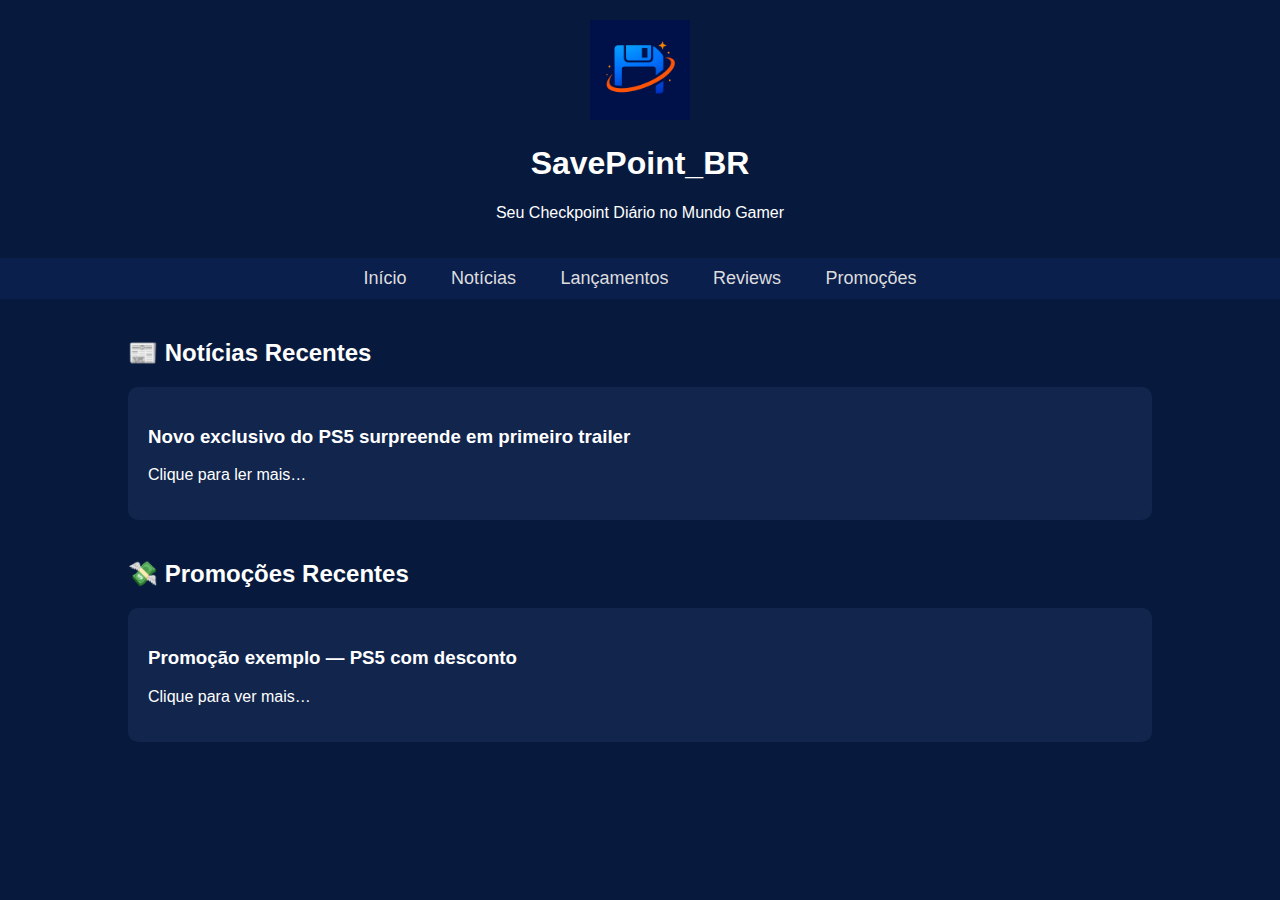
<file: index.html>
<!DOCTYPE html>
<html lang="pt-BR">
<head>
    <meta charset="UTF-8">
    <title>SavePoint_BR - Seu Checkpoint Diário</title>
    <link rel="stylesheet" href="style.css">
</head>
<body>

<header>
    <img src="logo.png" class="logo">
    <h1>SavePoint_BR</h1>
    <p class="slogan">Seu Checkpoint Diário no Mundo Gamer</p>
</header>

<nav>
    <a href="index.html">Início</a>
    <a href="noticias.html">Notícias</a>
    <a href="lancamentos.html">Lançamentos</a>
    <a href="reviews.html">Reviews</a>
    <a href="promocoes.html">Promoções</a>
</nav>

<section class="container">
    <h2>📰 Notícias Recentes</h2>

    <a class="card" href="noticias.html">
        <h3>Novo exclusivo do PS5 surpreende em primeiro trailer</h3>
        <p>Clique para ler mais…</p>
    </a>

    <h2 style="margin-top:40px;">💸 Promoções Recentes</h2>

    <a class="card" href="promocoes.html">
        <h3>Promoção exemplo — PS5 com desconto</h3>
        <p>Clique para ver mais…</p>
    </a>

</section>

</body>
</html>
</file>
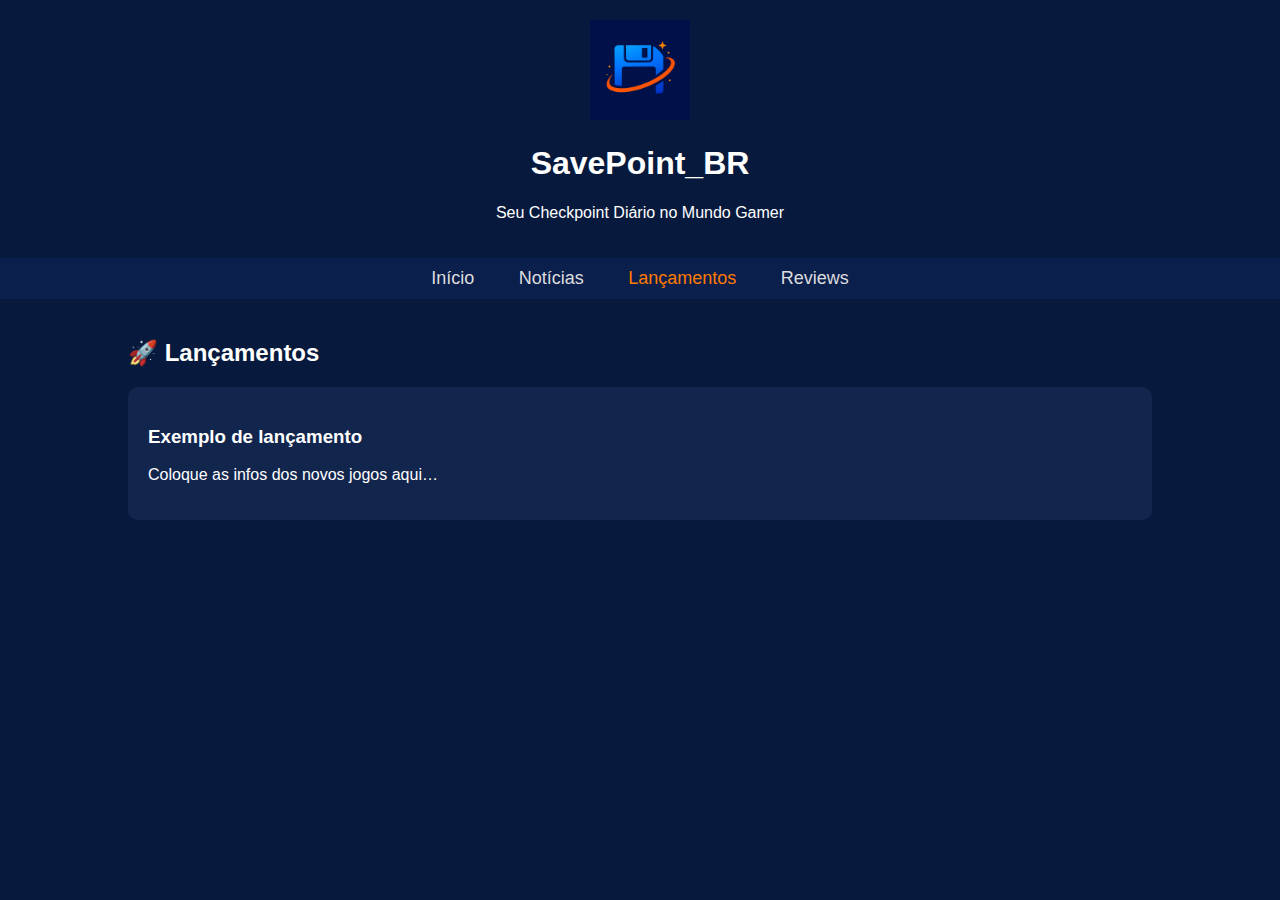
<file: lancamentos.html>
<!DOCTYPE html>
<html lang="pt-BR">
<head>
    <meta charset="UTF-8">
    <title>Lançamentos - SavePoint_BR</title>
    <link rel="stylesheet" href="style.css">
</head>
<body>

<header>
    <img src="logo.png" class="logo">
    <h1>SavePoint_BR</h1>
    <p class="slogan">Seu Checkpoint Diário no Mundo Gamer</p>
</header>

<nav>
    <a href="index.html">Início</a>
    <a href="noticias.html">Notícias</a>
    <a href="lancamentos.html" class="active">Lançamentos</a>
    <a href="reviews.html">Reviews</a>
</nav>

<section class="container">
    <h2>🚀 Lançamentos</h2>

    <div class="card">
        <h3>Exemplo de lançamento</h3>
        <p>Coloque as infos dos novos jogos aqui…</p>
    </div>

</section>

</body>
</html>
</file>
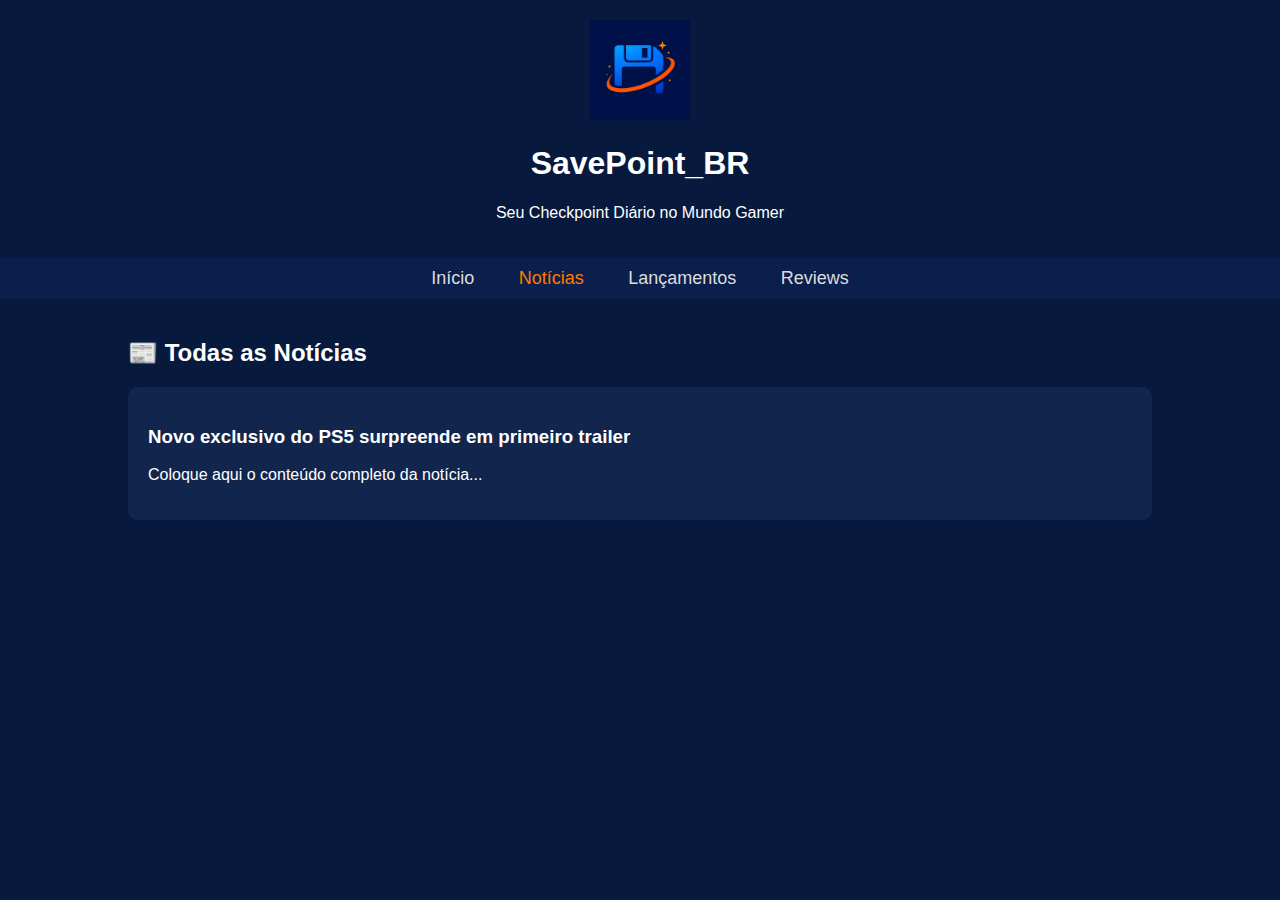
<file: noticias.html>
<!DOCTYPE html>
<html lang="pt-BR">
<head>
    <meta charset="UTF-8">
    <title>Notícias - SavePoint_BR</title>
    <link rel="stylesheet" href="style.css">
</head>
<body>

<header>
    <img src="logo.png" class="logo">
    <h1>SavePoint_BR</h1>
    <p class="slogan">Seu Checkpoint Diário no Mundo Gamer</p>
</header>

<nav>
    <a href="index.html">Início</a>
    <a href="noticias.html" class="active">Notícias</a>
    <a href="lancamentos.html">Lançamentos</a>
    <a href="reviews.html">Reviews</a>
</nav>

<section class="container">
    <h2>📰 Todas as Notícias</h2>

    <div class="card">
        <h3>Novo exclusivo do PS5 surpreende em primeiro trailer</h3>
        <p>Coloque aqui o conteúdo completo da notícia...</p>
    </div>

</section>

</body>
</html>
</file>
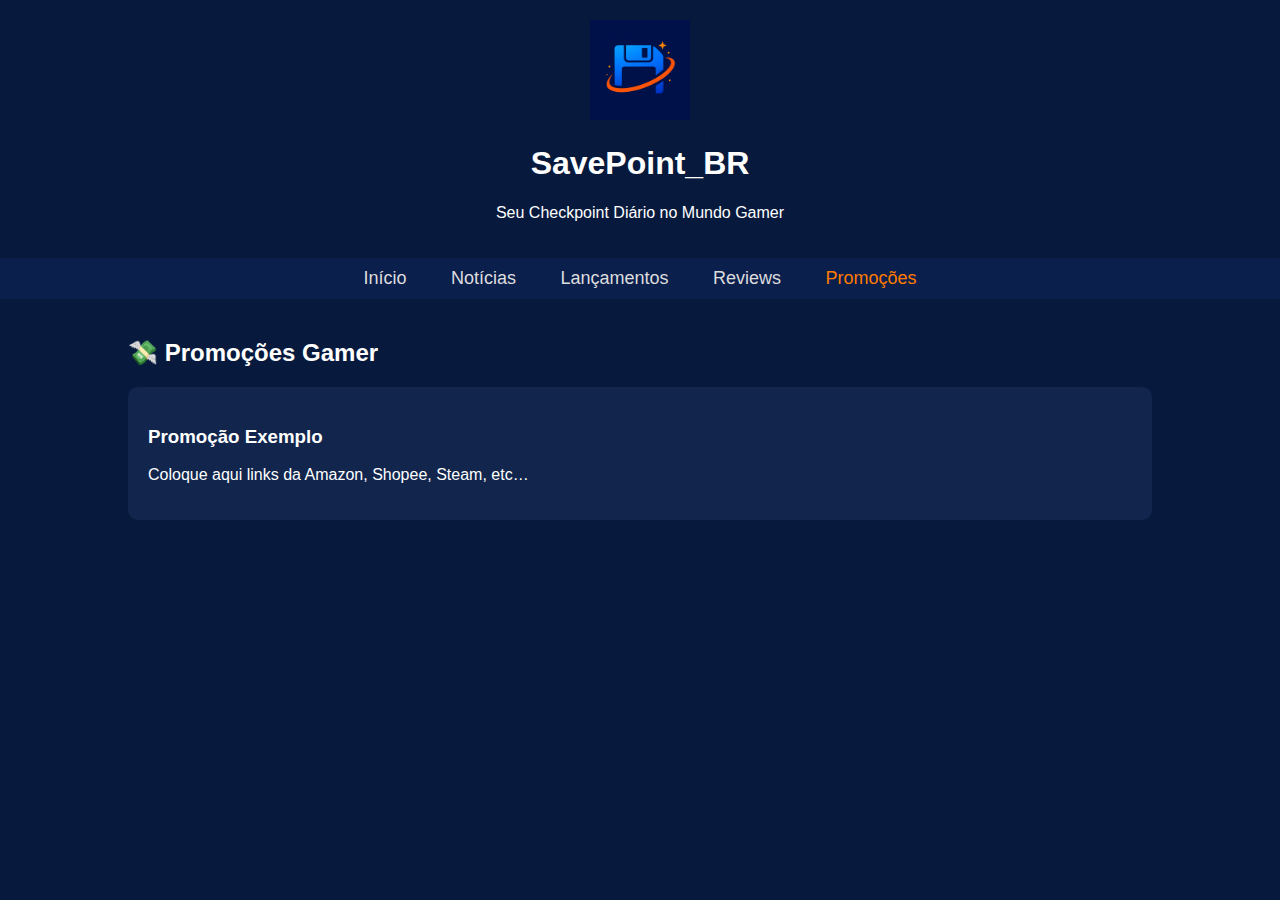
<file: promocoes.html>
<!DOCTYPE html>
<html lang="pt-BR">
<head>
    <meta charset="UTF-8">
    <title>Promoções - SavePoint_BR</title>
    <link rel="stylesheet" href="style.css">
</head>
<body>

<header>
    <img src="logo.png" class="logo">
    <h1>SavePoint_BR</h1>
    <p class="slogan">Seu Checkpoint Diário no Mundo Gamer</p>
</header>

<nav>
    <a href="index.html">Início</a>
    <a href="noticias.html">Notícias</a>
    <a href="lancamentos.html">Lançamentos</a>
    <a href="reviews.html">Reviews</a>
    <a href="promocoes.html" class="active">Promoções</a>
</nav>

<section class="container">
    <h2>💸 Promoções Gamer</h2>

    <div class="card">
        <h3>Promoção Exemplo</h3>
        <p>Coloque aqui links da Amazon, Shopee, Steam, etc…</p>
    </div>

</section>

</body>
</html>
</file>
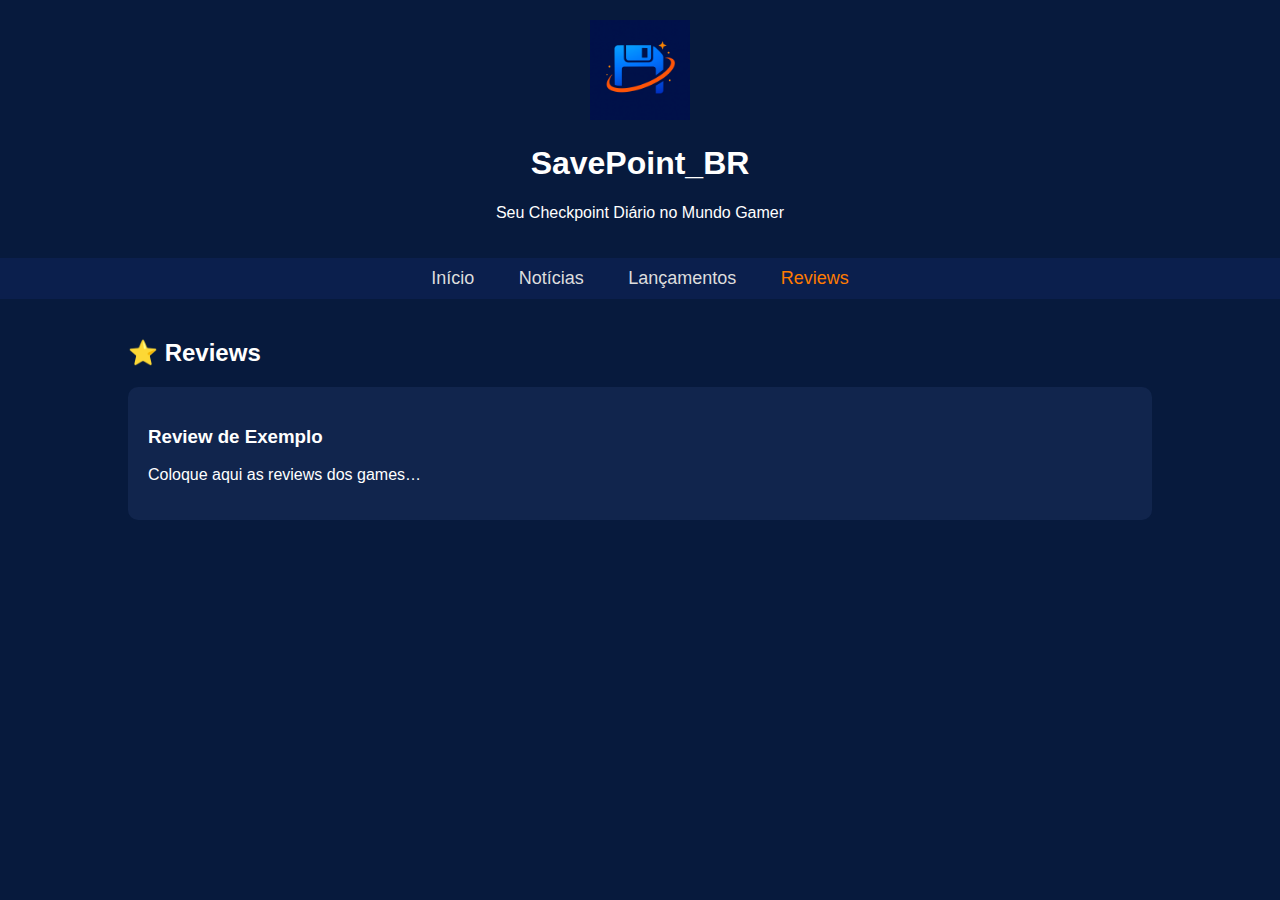
<file: reviews.html>
<!DOCTYPE html>
<html lang="pt-BR">
<head>
    <meta charset="UTF-8">
    <title>Reviews - SavePoint_BR</title>
    <link rel="stylesheet" href="style.css">
</head>
<body>

<header>
    <img src="logo.png" class="logo">
    <h1>SavePoint_BR</h1>
    <p class="slogan">Seu Checkpoint Diário no Mundo Gamer</p>
</header>

<nav>
    <a href="index.html">Início</a>
    <a href="noticias.html">Notícias</a>
    <a href="lancamentos.html">Lançamentos</a>
    <a href="reviews.html" class="active">Reviews</a>
</nav>

<section class="container">
    <h2>⭐ Reviews</h2>

    <div class="card">
        <h3>Review de Exemplo</h3>
        <p>Coloque aqui as reviews dos games…</p>
    </div>

</section>

</body>
</html>
</file>
<file: style.css>
body {
    margin: 0;
    background: #071a3d;
    color: #fff;
    font-family: Arial, sans-serif;
}

/* HEADER */
header {
    text-align: center;
    padding: 20px;
}

.logo {
    width: 100px;
}

/* NAVBAR */
nav {
    background: #0b1f4d;
    text-align: center;
    padding: 10px;
}

nav a {
    color: #ddd;
    margin: 0 20px;
    text-decoration: none;
    font-size: 18px;
}

nav a:hover,
nav a.active {
    color: #ff7b00;
}

/* CONTENT */
.container {
    width: 80%;
    margin: 40px auto;
}

.card {
    background: #11254d;
    padding: 20px;
    margin-top: 20px;
    border-radius: 10px;
    color: #fff;
    text-decoration: none;
    display: block;
}

.card:hover {
    background: #163060;
}

/* MOBILE */
@media (max-width: 700px) {
    nav a {
        display: block;
        margin: 10px 0;
    }

    .container {
        width: 95%;
    }
}
</file>
